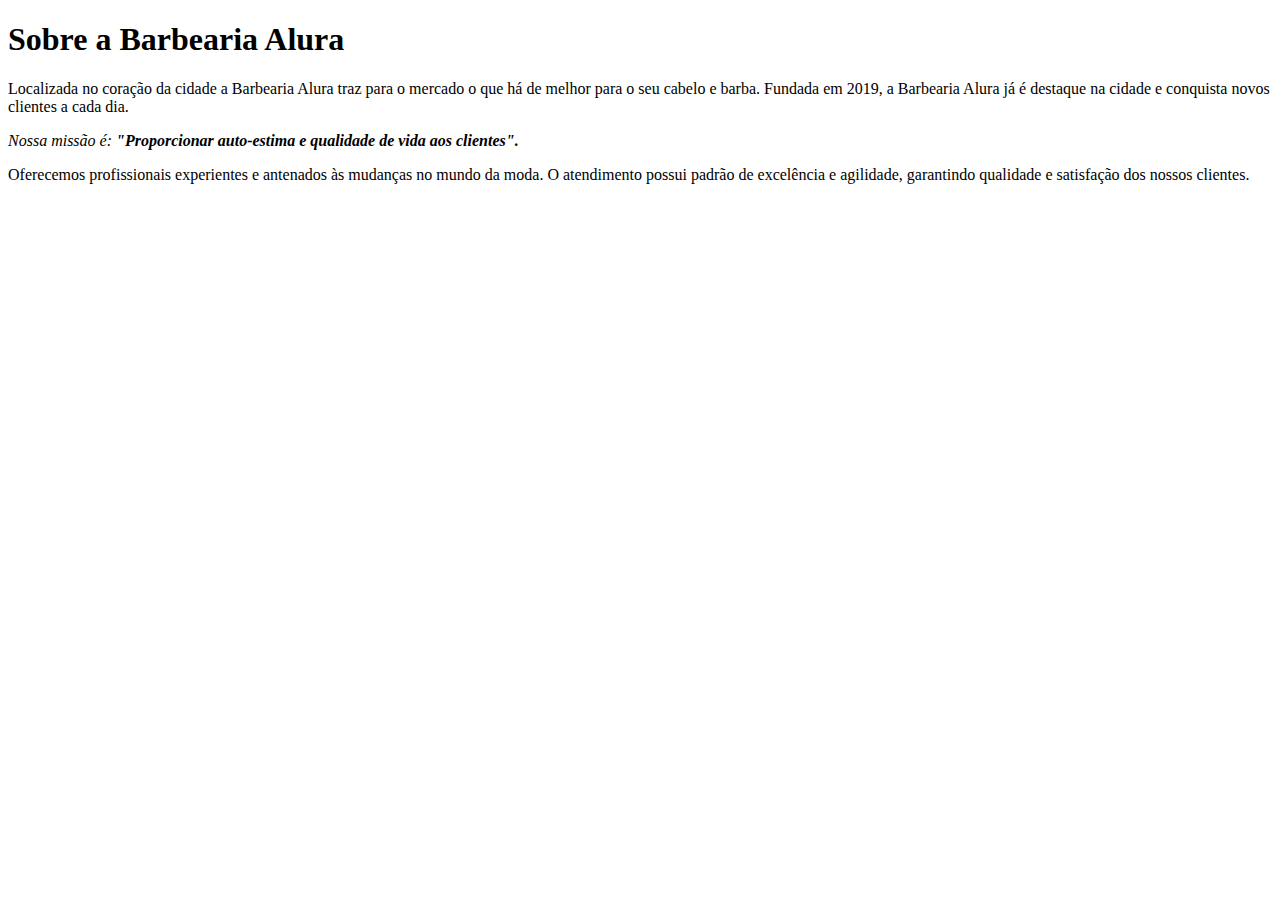
<file: index.html>
<!DOCTYPE html>
<html>
 <h1>Sobre a Barbearia Alura</h1>

<p>Localizada no coração da cidade a Barbearia Alura traz para o mercado o que há de melhor para o seu cabelo e barba. Fundada em 2019, a Barbearia Alura já é destaque na cidade e conquista novos clientes a cada dia.</p>

 <p><em>Nossa missão é: <strong>"Proporcionar auto-estima e qualidade de vida aos clientes".</strong></em></p>

<p>Oferecemos profissionais experientes e antenados às mudanças no mundo da moda. O atendimento possui padrão de excelência e agilidade, garantindo qualidade e satisfação dos nossos clientes.</p>
</html>
</file>
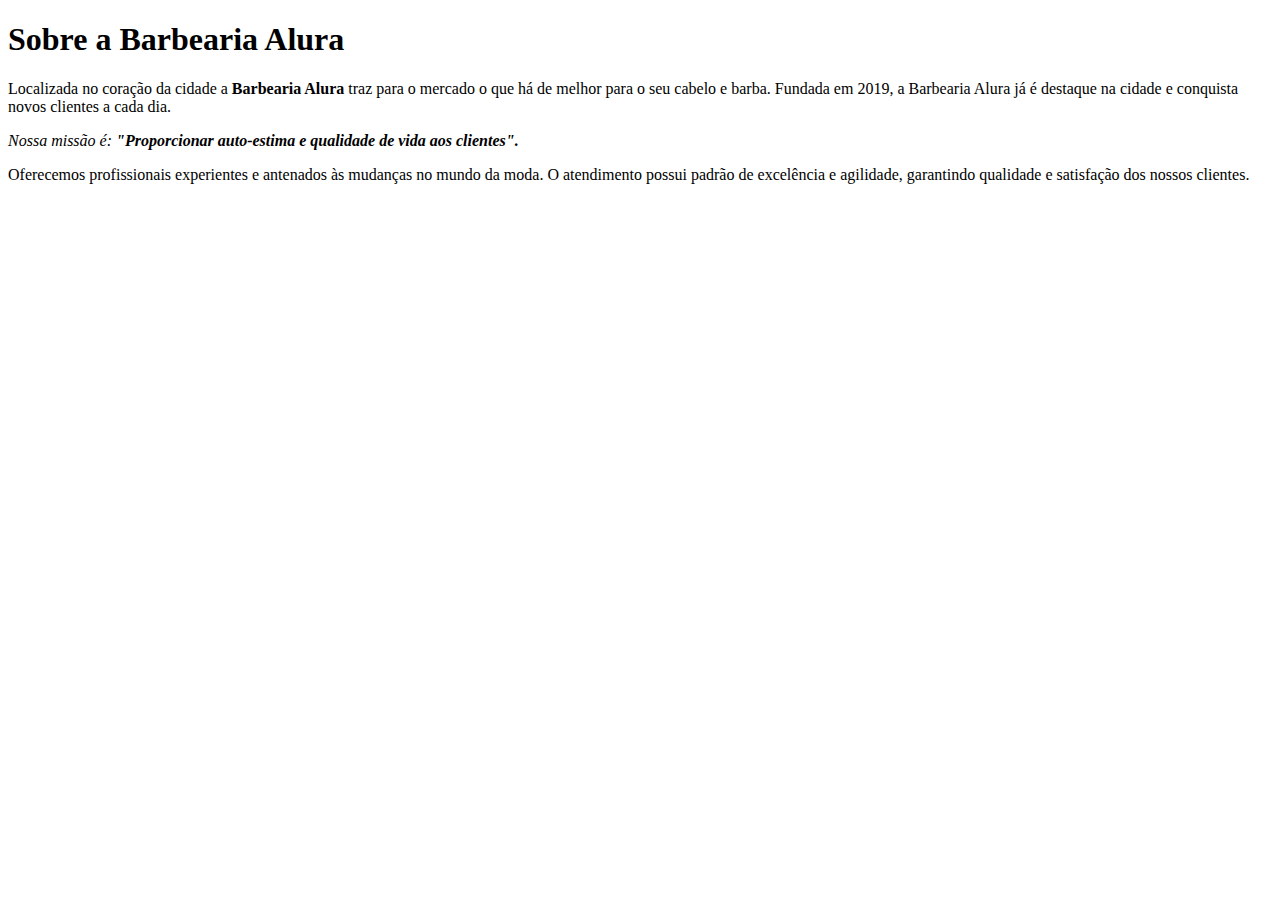
<file: Aula11.html>
<!DOCTYPE html>
<html lang="pt-br">
 <head>
  <meta charset="UTF-8">
  <title>Barbearia Alura</title>
 </head>
<body>
 <h1>Sobre a Barbearia Alura</h1>

 <p>Localizada no coração da cidade a <strong>Barbearia Alura</strong> traz para o mercado o que há de melhor para o seu cabelo e barba. Fundada em 2019, a Barbearia Alura já é destaque na cidade e conquista novos clientes a cada dia.</p>

 <p><em>Nossa missão é: <strong>"Proporcionar auto-estima e qualidade de vida aos clientes".</strong></em></p>

<p>Oferecemos profissionais experientes e antenados às mudanças no mundo da moda. O atendimento possui padrão de excelência e agilidade, garantindo qualidade e satisfação dos nossos clientes.</p>
 </body>
</html>
</file>
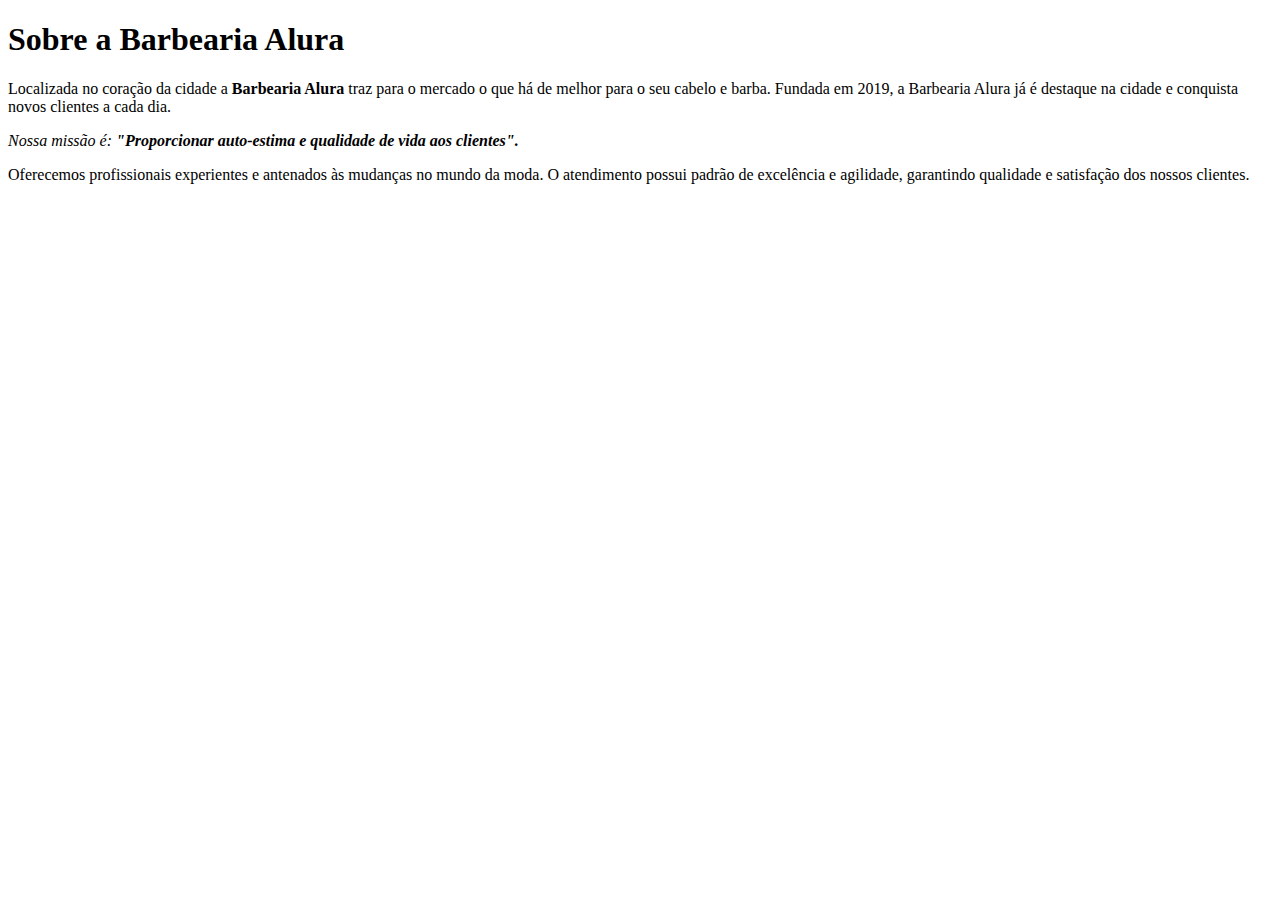
<file: aula11.html>
<!DOCTYPE html>
<html lang="pt-br">
 <head>
  <meta charset="UTF-8">
  <title>Barbearia Alura</title>
 </head>
<body>
 <h1>Sobre a Barbearia Alura</h1>

 <p>Localizada no coração da cidade a <strong>Barbearia Alura</strong> traz para o mercado o que há de melhor para o seu cabelo e barba. Fundada em 2019, a Barbearia Alura já é destaque na cidade e conquista novos clientes a cada dia.</p>

 <p><em>Nossa missão é: <strong>"Proporcionar auto-estima e qualidade de vida aos clientes".</strong></em></p>

<p>Oferecemos profissionais experientes e antenados às mudanças no mundo da moda. O atendimento possui padrão de excelência e agilidade, garantindo qualidade e satisfação dos nossos clientes.</p>
 </body>
</html>
</file>
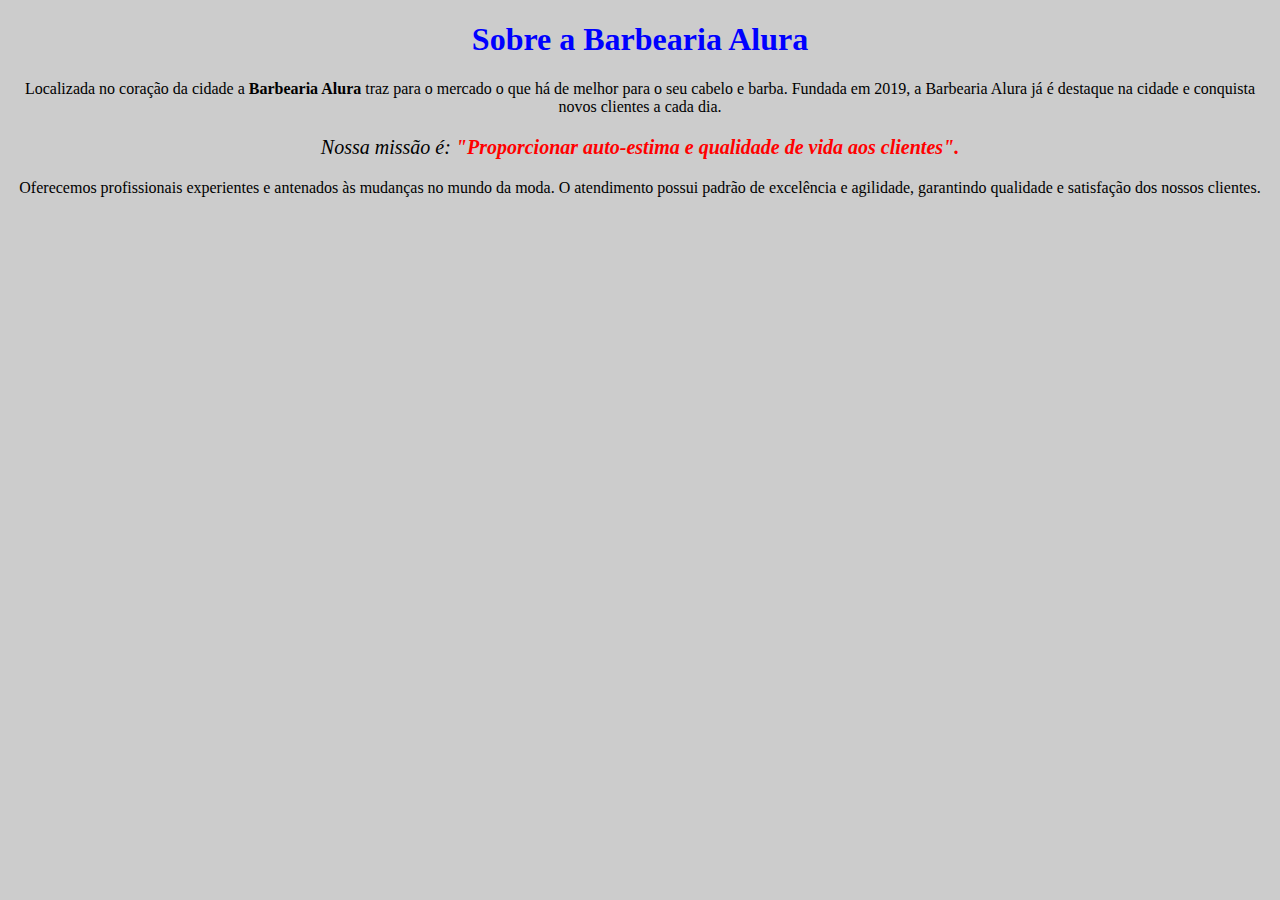
<file: aula12.html>
<!DOCTYPE html>
<html lang="pt-br">
 <head>
   <meta charset="UTF-8">
   <title>Barbearia Alura</title>
   <link rel="stylesheet" href="style.css">
</head>
 <body>
 <h1 style="text-align: center; background: #CCCCCC; color: blue">Sobre a Barbearia Alura</h1>

 <p style="text-align: center">Localizada no coração da cidade a <strong>Barbearia Alura</strong> traz para o mercado o que há de melhor para o seu cabelo e barba. Fundada em 2019, a Barbearia Alura já é destaque na cidade e conquista novos clientes a cada dia.</p>

 <p style="font-size: 20px;text-align: center"><em>Nossa missão é: <strong>"Proporcionar auto-estima e qualidade de vida aos clientes".</strong></em></p>

<p style="text-align: center">Oferecemos profissionais experientes e antenados às mudanças no mundo da moda. O atendimento possui padrão de excelência e agilidade, garantindo qualidade e satisfação dos nossos clientes.</p>
 </body>
</html>
</file>
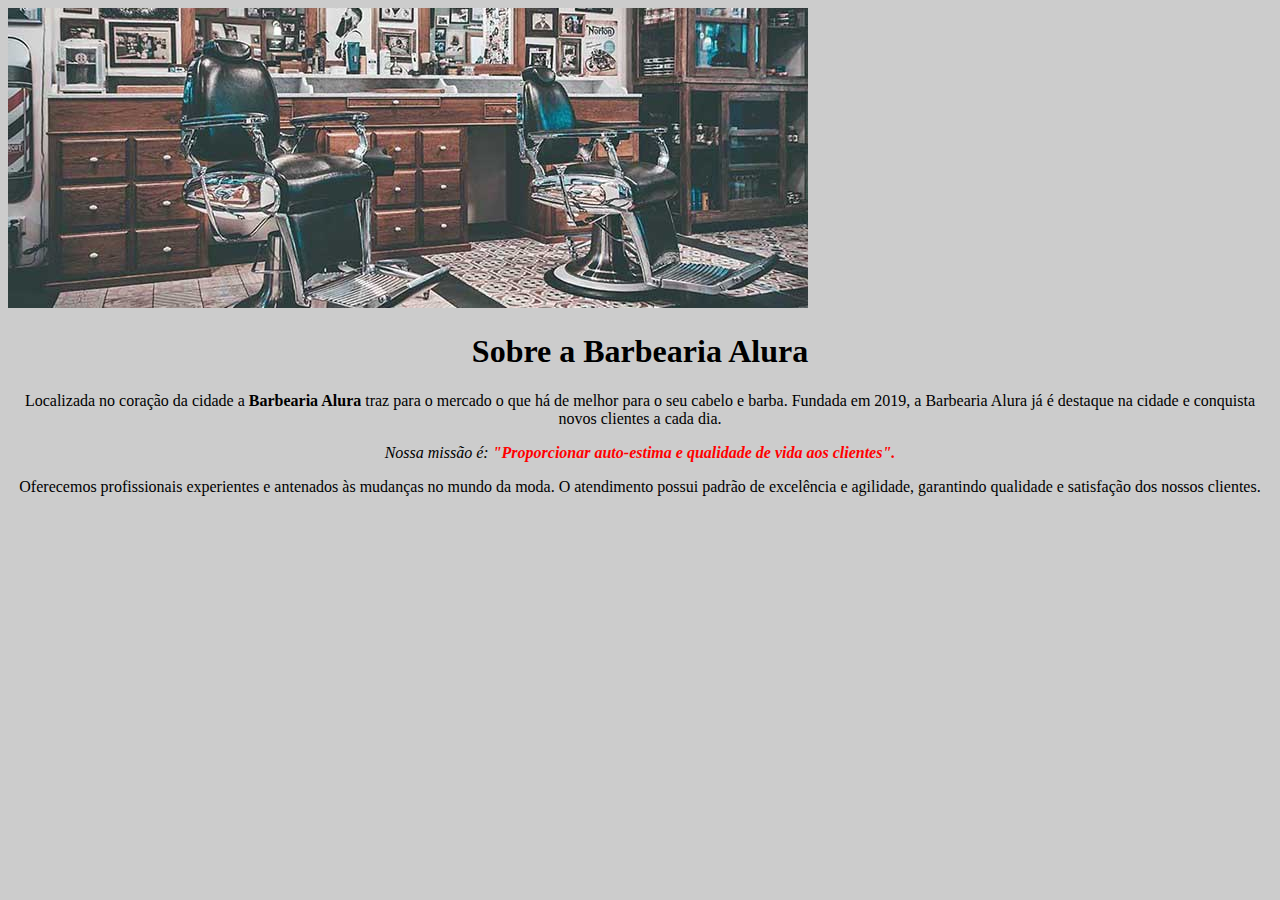
<file: aula14.html>
<!DOCTYPE html>
<html lang="pt-br">
 <head>
   <meta charset="UTF-8">
   <title>Barbearia Alura</title>
   <link rel="stylesheet" href="style.css">
</head>
 <body>
 <img id="banner" src="banner.jpg">
 <h1 style="text-align: center">Sobre a Barbearia Alura</h1>

 <p style="text-align: center">Localizada no coração da cidade a <strong>Barbearia Alura</strong> traz para o mercado o que há de melhor para o seu cabelo e barba. Fundada em 2019, a Barbearia Alura já é destaque na cidade e conquista novos clientes a cada dia.</p>

 <p id="missão"><em>Nossa missão é: <strong>"Proporcionar auto-estima e qualidade de vida aos clientes".</strong></em></p>

<p style="text-align: center;">Oferecemos profissionais experientes e antenados às mudanças no mundo da moda. O atendimento possui padrão de excelência e agilidade, garantindo qualidade e satisfação dos nossos clientes.</p>
 </body>
</html>
</file>
<file: style.css>
body {
    background: #CCCCCC;
}

p {
    text-align: center;
    background: #CCCCCC
}

em strong {
    color: red;
}
</file>
